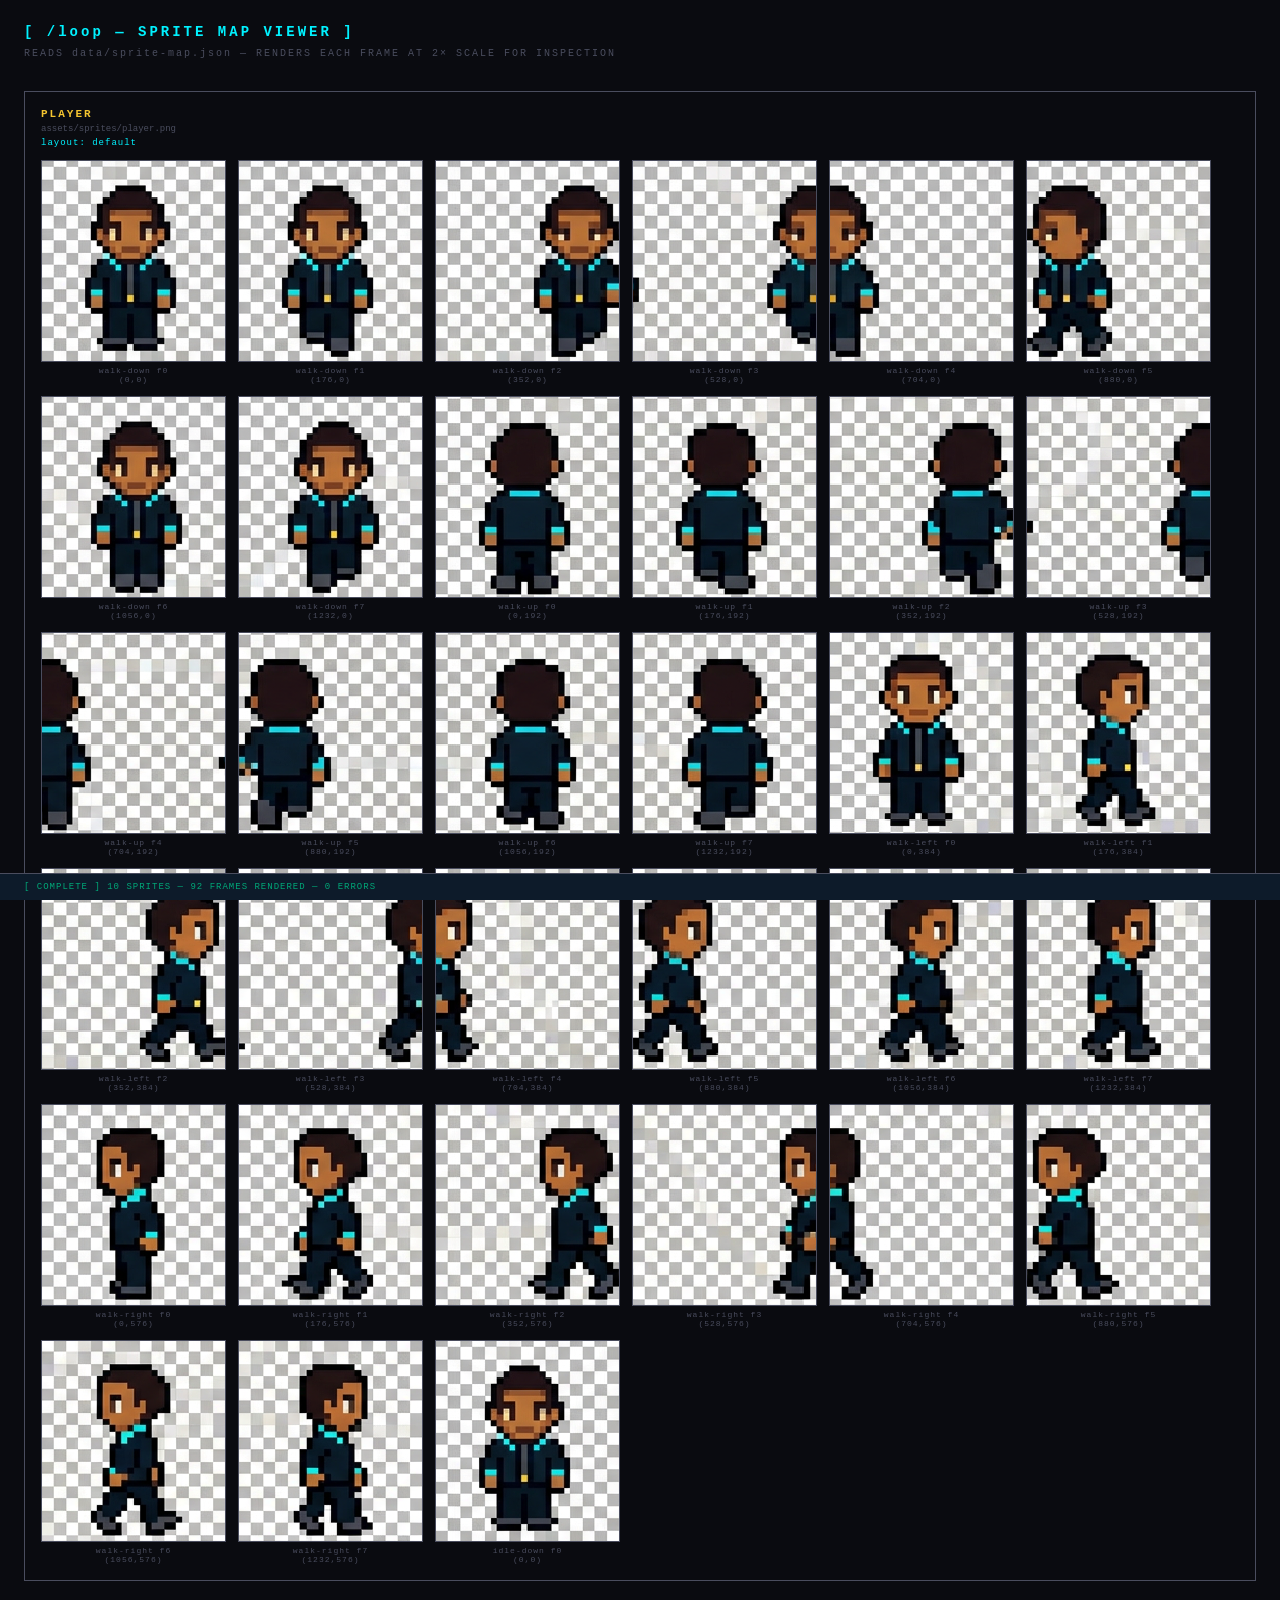
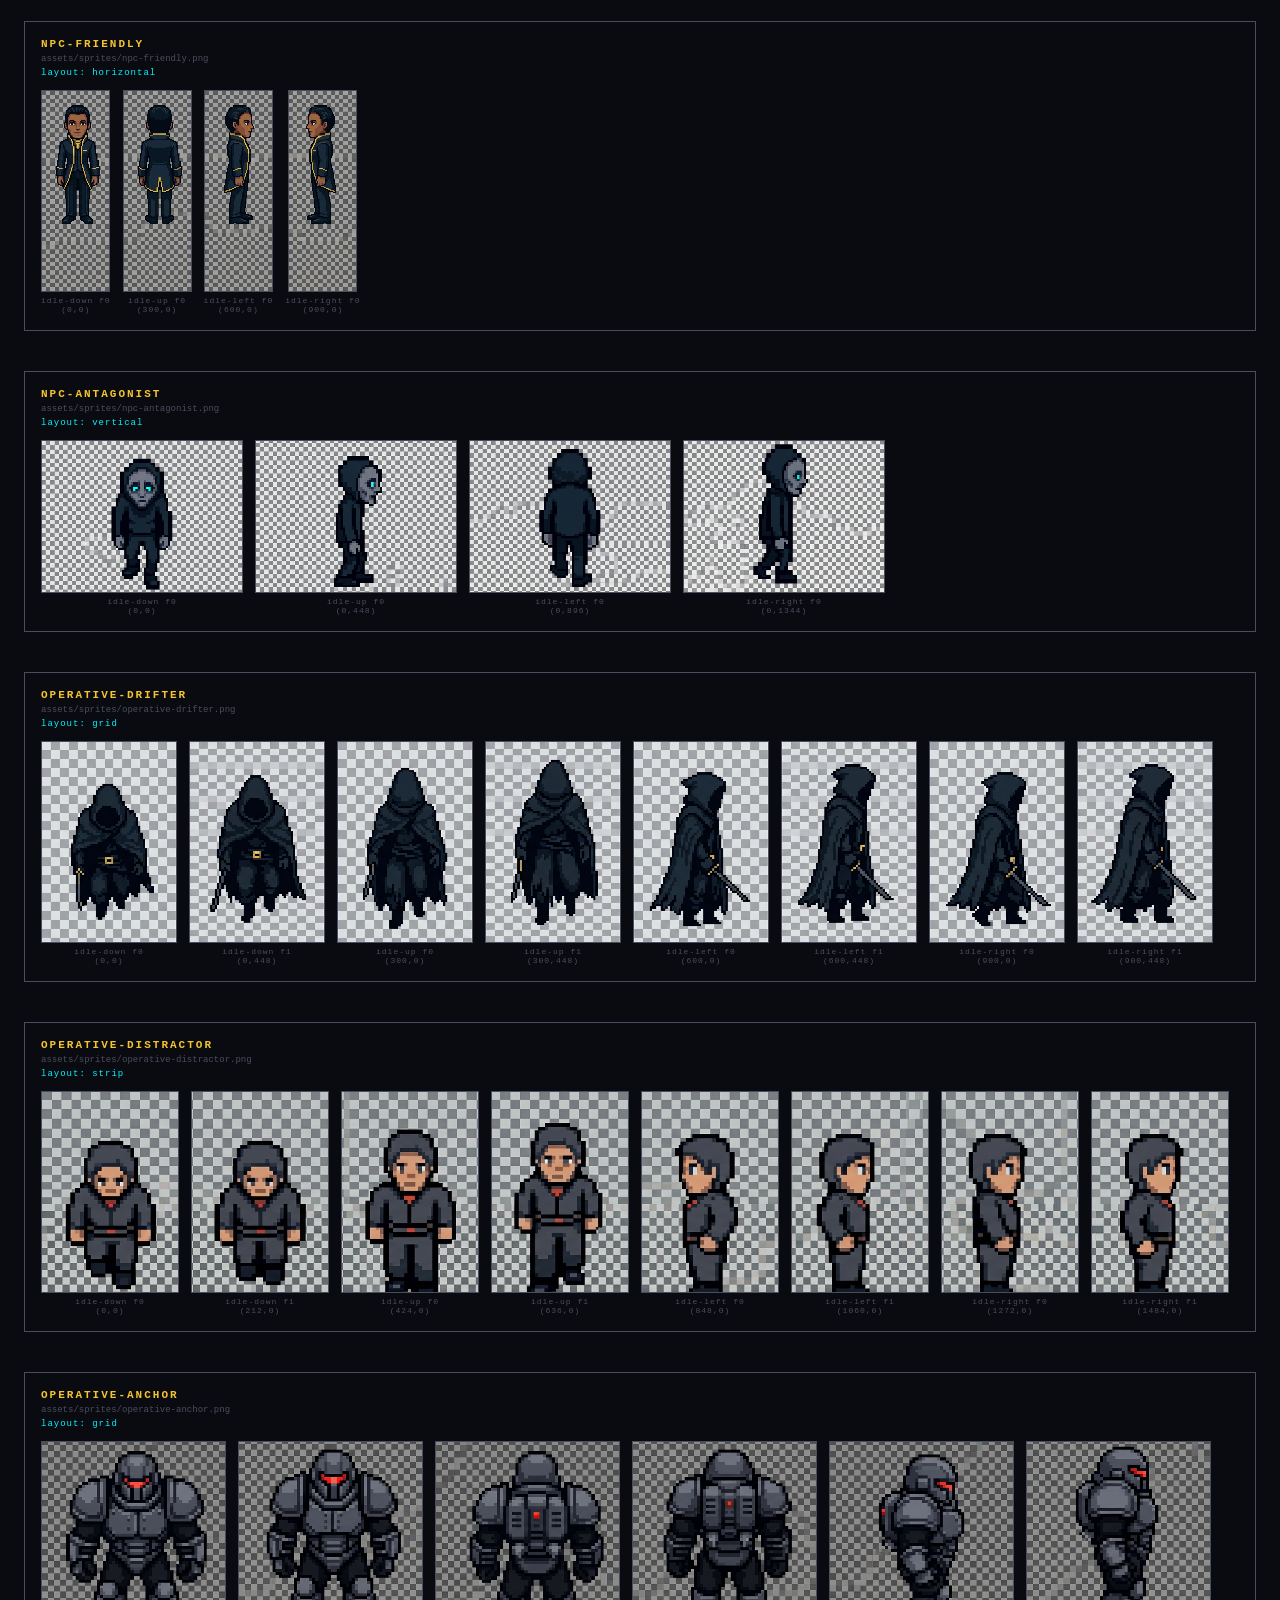
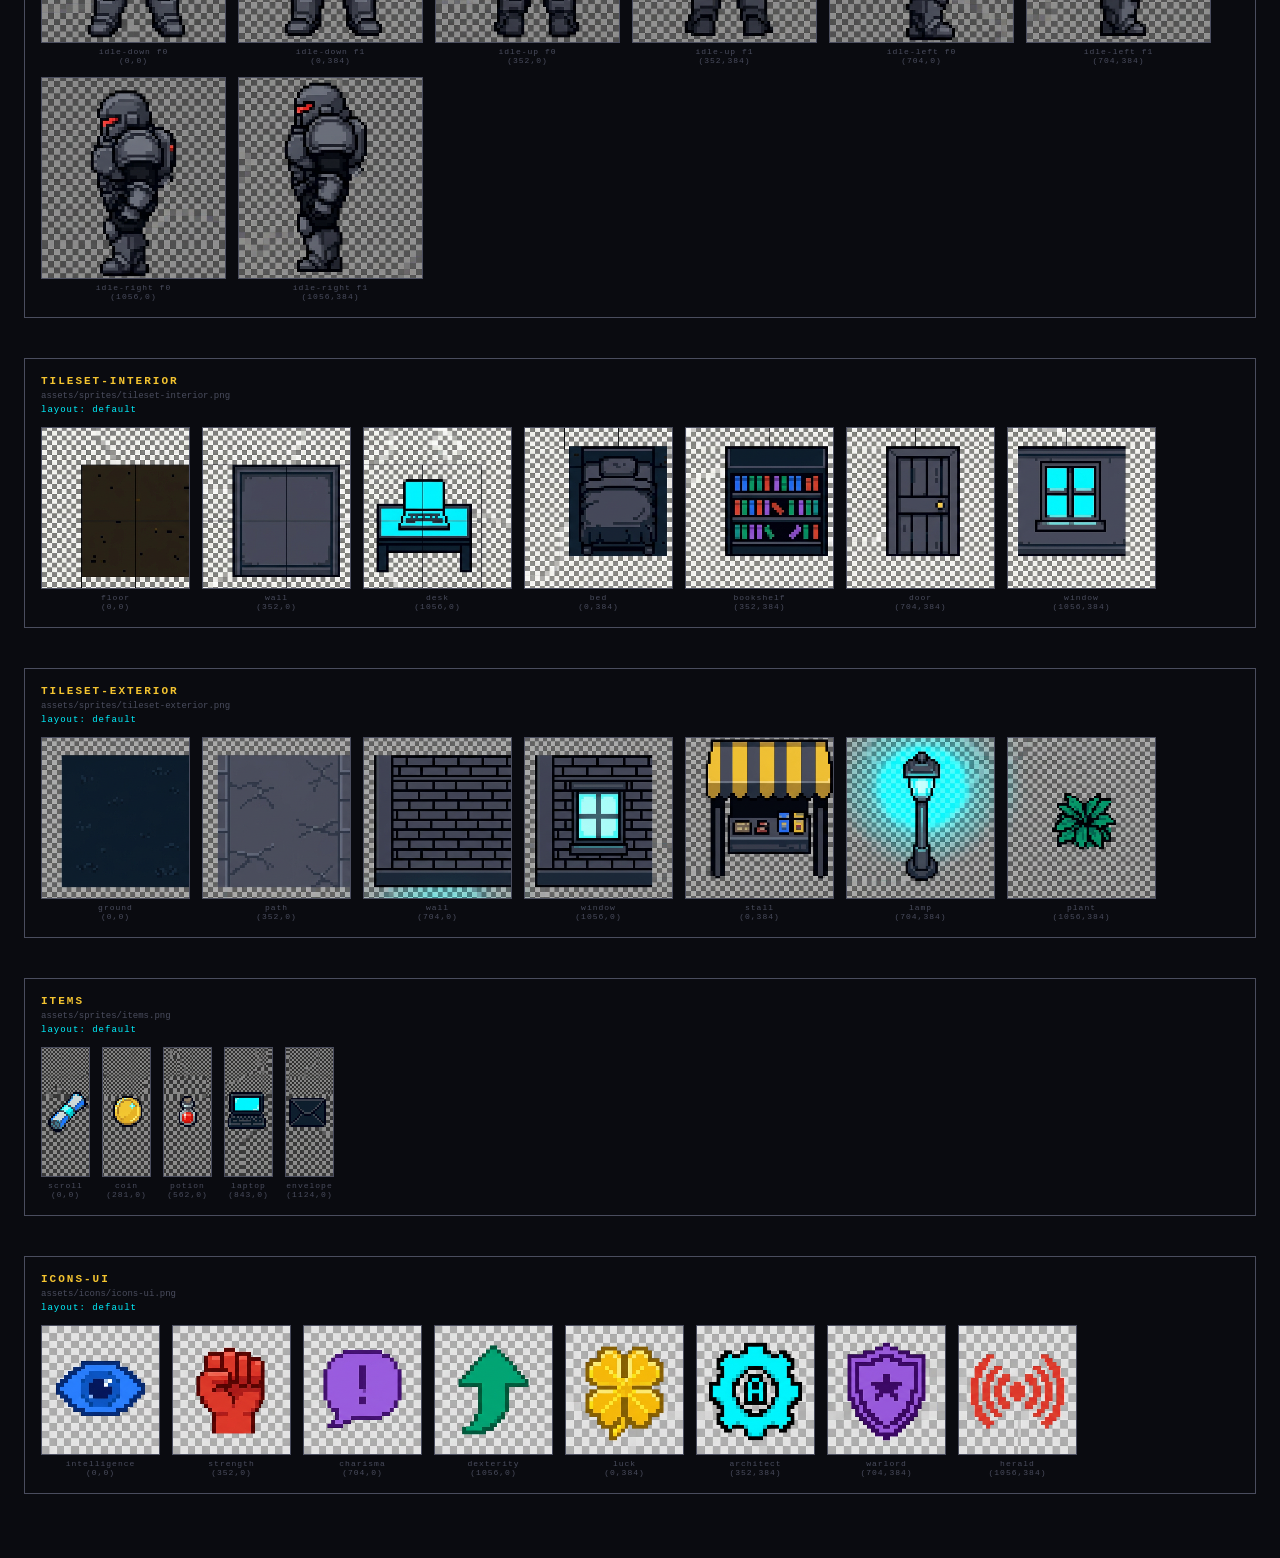
<file: sprite-viewer.html>
<!DOCTYPE html>
<html lang="en">
<head>
    <meta charset="UTF-8" />
    <meta name="viewport" content="width=device-width, initial-scale=1.0" />
    <title>/loop — Sprite Map Viewer</title>
    <style>
        :root {
            --system-black: #0A0B10;
            --deep-navy: #0D1B2A;
            --loop-cyan: #00F2FF;
            --gold: #F4C430;
            --grey: #4A4D5E;
        }

        * { box-sizing: border-box; margin: 0; padding: 0; }

        body {
            background: var(--system-black);
            color: var(--loop-cyan);
            font-family: 'Courier New', monospace;
            padding: 24px;
        }

        h1 {
            font-size: 14px;
            letter-spacing: 3px;
            color: var(--loop-cyan);
            margin-bottom: 8px;
        }

        .subtitle {
            font-size: 10px;
            color: var(--grey);
            letter-spacing: 2px;
            margin-bottom: 32px;
        }

        .sprite-section {
            margin-bottom: 40px;
            border: 1px solid var(--grey);
            padding: 16px;
        }

        .sprite-section h2 {
            font-size: 11px;
            letter-spacing: 2px;
            color: var(--gold);
            margin-bottom: 4px;
        }

        .sprite-section .src {
            font-size: 9px;
            color: var(--grey);
            margin-bottom: 4px;
        }

        .sprite-section .layout-tag {
            font-size: 9px;
            color: var(--loop-cyan);
            margin-bottom: 12px;
            letter-spacing: 1px;
        }

        .frames-grid {
            display: flex;
            flex-wrap: wrap;
            gap: 12px;
            align-items: flex-start;
        }

        .frame-item {
            display: flex;
            flex-direction: column;
            align-items: center;
            gap: 4px;
        }

        .frame-label {
            font-size: 8px;
            letter-spacing: 1px;
            color: var(--grey);
            text-align: center;
            white-space: pre-line;
        }

        canvas {
            border: 1px solid var(--grey);
            background: transparent;
            image-rendering: pixelated;
        }

        .error {
            color: #E63B2E;
            font-size: 10px;
            letter-spacing: 1px;
        }

        .status-bar {
            position: fixed;
            bottom: 0;
            left: 0;
            right: 0;
            background: var(--deep-navy);
            border-top: 1px solid var(--grey);
            padding: 8px 24px;
            font-size: 9px;
            letter-spacing: 1px;
            color: var(--grey);
        }

        .loading {
            color: var(--loop-cyan);
            font-size: 10px;
            letter-spacing: 2px;
            animation: pulse 1.5s infinite;
        }

        @keyframes pulse {
            0%, 100% { opacity: 1; }
            50% { opacity: 0.3; }
        }
    </style>
</head>
<body>

    <h1>[ /loop — SPRITE MAP VIEWER ]</h1>
    <p class="subtitle">READS data/sprite-map.json — RENDERS EACH FRAME AT 2× SCALE FOR INSPECTION</p>

    <div id="output">
        <p class="loading">LOADING SPRITE MAP...</p>
    </div>

    <div class="status-bar" id="status">AWAITING DATA</div>

    <script>
        const DISPLAY_SCALE = 2;

        async function loadSpriteMap() {
            const output = document.getElementById('output');
            const status = document.getElementById('status');

            let spriteMap;
            try {
                const res = await fetch('data/sprite-map.json');
                if (!res.ok) throw new Error(`HTTP ${res.status}`);
                spriteMap = await res.json();
            } catch (err) {
                output.innerHTML = `<p class="error">[ ERROR ] Cannot load data/sprite-map.json — ${err.message}<br>Make sure you are running via Live Server, not file:///</p>`;
                return;
            }

            output.innerHTML = '';
            let totalFrames = 0;
            let totalErrors = 0;

            for (const [key, def] of Object.entries(spriteMap)) {
                const section = document.createElement('div');
                section.className = 'sprite-section';

                const heading = document.createElement('h2');
                heading.textContent = key.toUpperCase();
                section.appendChild(heading);

                const srcLine = document.createElement('p');
                srcLine.className = 'src';
                srcLine.textContent = def.src;
                section.appendChild(srcLine);

                const layoutTag = document.createElement('p');
                layoutTag.className = 'layout-tag';
                layoutTag.textContent = `layout: ${def.layout || 'default'}`;
                section.appendChild(layoutTag);

                const grid = document.createElement('div');
                grid.className = 'frames-grid';

                const img = new Image();
                img.src = def.src;

                await new Promise(resolve => {
                    img.onload = resolve;
                    img.onerror = () => {
                        const err = document.createElement('p');
                        err.className = 'error';
                        err.textContent = `[ MISSING ] ${def.src} — file not found`;
                        section.appendChild(err);
                        totalErrors++;
                        resolve();
                    };
                });

                if (!img.complete || img.naturalWidth === 0) {
                    output.appendChild(section);
                    continue;
                }

                if (def.animations) {
                    renderAnimations(img, def, grid);
                } else if (def.tiles) {
                    renderTiles(img, def, grid);
                } else if (def.frames) {
                    renderFrames(img, def, grid);
                }

                totalFrames += grid.children.length;
                section.appendChild(grid);
                output.appendChild(section);
            }

            status.textContent = `[ COMPLETE ] ${Object.keys(spriteMap).length} SPRITES — ${totalFrames} FRAMES RENDERED — ${totalErrors} ERRORS`;
            status.style.color = totalErrors > 0 ? '#E63B2E' : '#00A878';
        }

        // ─────────────────────────────────────────────────────────────────────
        // getSrcCoords: single source of truth for all layout types.
        //
        // "default" (no layout field)
        //   Directions run top-to-bottom (y = row * fh).
        //   Animation frames run left-to-right (x = frameIndex * fw).
        //   Formula: sx = frameIndex * fw,  sy = row * fh
        //   Example: player
        //
        // "vertical"
        //   Directions run top-to-bottom, one frame per direction (full width).
        //   Formula: sx = 0,  sy = row * fh
        //   Example: npc-antagonist
        //
        // "horizontal"
        //   Directions run left-to-right, one frame per direction (full height).
        //   Formula: sx = row * fw,  sy = 0
        //   Example: npc-friendly
        //
        // "grid"
        //   Directions run left-to-right (columns).
        //   Animation frames run top-to-bottom (rows).
        //   Formula: sx = row * fw,  sy = frameIndex * fh
        //   Example: operative-anchor, operative-drifter
        //
        // "strip"
        //   All frames in a single horizontal line.
        //   Grouped as: [dir0_f0, dir0_f1, dir1_f0, dir1_f1, ...]
        //   Formula: sx = (row * framesPerDirection + frameIndex) * fw,  sy = 0
        //   Example: operative-distractor
        // ─────────────────────────────────────────────────────────────────────
        function getSrcCoords(layout, row, frameIndex, framesPerDirection, fw, fh) {
            switch (layout) {
                case 'vertical':
                    return { sx: 0, sy: row * fh };
                case 'horizontal':
                    return { sx: row * fw, sy: 0 };
                case 'grid':
                    return { sx: row * fw, sy: frameIndex * fh };
                case 'strip':
                    return { sx: (row * framesPerDirection + frameIndex) * fw, sy: 0 };
                default:
                    // Directions on y, frames on x — standard RPG sprite sheet
                    return { sx: frameIndex * fw, sy: row * fh };
            }
        }

        function renderAnimations(img, def, grid) {
            const fw = def.frameWidth;
            const fh = def.frameHeight;

            if (!fw || !fh) {
                const warn = document.createElement('p');
                warn.className = 'error';
                warn.textContent = '[ PENDING ] frameWidth or frameHeight is 0';
                grid.appendChild(warn);
                return;
            }

            const layout = def.layout || null;

            // Cap rendered size — tall sprites (npc-friendly: 300x896) need reining in
            const maxDisplay = 200;
            const scale = Math.min(DISPLAY_SCALE, maxDisplay / Math.max(fw, fh));
            const dw = Math.round(fw * scale);
            const dh = Math.round(fh * scale);

            for (const [animName, anim] of Object.entries(def.animations)) {
                for (let f = 0; f < anim.frames; f++) {
                    const { sx, sy } = getSrcCoords(layout, anim.row, f, anim.frames, fw, fh);

                    const item = document.createElement('div');
                    item.className = 'frame-item';

                    const canvas = document.createElement('canvas');
                    canvas.width = dw;
                    canvas.height = dh;
                    const ctx = canvas.getContext('2d');
                    ctx.imageSmoothingEnabled = false;
                    ctx.drawImage(img, sx, sy, fw, fh, 0, 0, dw, dh);

                    const label = document.createElement('p');
                    label.className = 'frame-label';
                    label.textContent = `${animName} f${f}\n(${sx},${sy})`;

                    item.appendChild(canvas);
                    item.appendChild(label);
                    grid.appendChild(item);
                }
            }
        }

        function renderTiles(img, def, grid) {
            const tw = def.tileWidth;
            const th = def.tileHeight;

            if (!tw || !th) {
                const warn = document.createElement('p');
                warn.className = 'error';
                warn.textContent = '[ PENDING ] tileWidth or tileHeight is 0';
                grid.appendChild(warn);
                return;
            }

            const maxDisplay = 160;
            const scale = Math.min(DISPLAY_SCALE, maxDisplay / Math.max(tw, th));
            const dw = Math.round(tw * scale);
            const dh = Math.round(th * scale);

            for (const [tileName, coords] of Object.entries(def.tiles)) {
                const item = document.createElement('div');
                item.className = 'frame-item';

                const canvas = document.createElement('canvas');
                canvas.width = dw;
                canvas.height = dh;
                const ctx = canvas.getContext('2d');
                ctx.imageSmoothingEnabled = false;
                ctx.drawImage(img, coords.x, coords.y, tw, th, 0, 0, dw, dh);

                const label = document.createElement('p');
                label.className = 'frame-label';
                label.textContent = `${tileName}\n(${coords.x},${coords.y})`;

                item.appendChild(canvas);
                item.appendChild(label);
                grid.appendChild(item);
            }
        }

        function renderFrames(img, def, grid) {
            const fw = def.frameWidth;
            const fh = def.frameHeight;

            if (!fw || !fh) {
                const warn = document.createElement('p');
                warn.className = 'error';
                warn.textContent = '[ PENDING ] frameWidth or frameHeight is 0';
                grid.appendChild(warn);
                return;
            }

            const maxDisplay = 128;
            const scale = Math.min(DISPLAY_SCALE, maxDisplay / Math.max(fw, fh));
            const dw = Math.round(fw * scale);
            const dh = Math.round(fh * scale);

            for (const [frameName, coords] of Object.entries(def.frames)) {
                const item = document.createElement('div');
                item.className = 'frame-item';

                const canvas = document.createElement('canvas');
                canvas.width = dw;
                canvas.height = dh;
                const ctx = canvas.getContext('2d');
                ctx.imageSmoothingEnabled = false;
                ctx.drawImage(img, coords.x, coords.y, fw, fh, 0, 0, dw, dh);

                const label = document.createElement('p');
                label.className = 'frame-label';
                label.textContent = `${frameName}\n(${coords.x},${coords.y})`;

                item.appendChild(canvas);
                item.appendChild(label);
                grid.appendChild(item);
            }
        }

        loadSpriteMap();
    </script>

</body>
</html>
</file>
